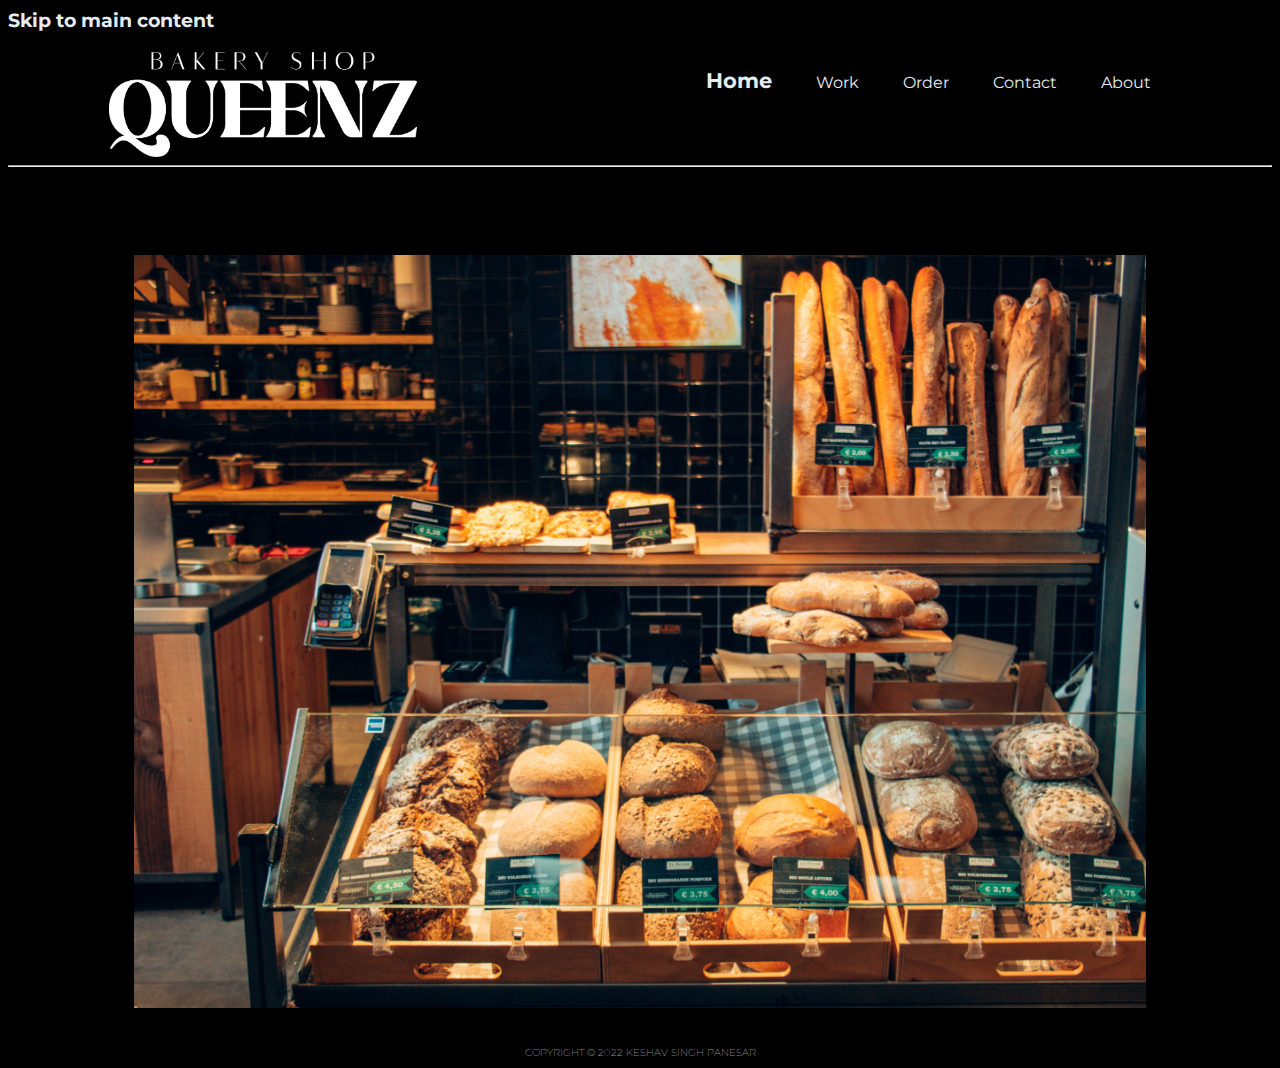
<file: index.html>
<!DOCTYPE html>
<html lang="en">
<head>
    <meta charset="UTF-8">
    <meta http-equiv="X-UA-Compatible" content="IE=edge">
    <meta name="viewport" content="width=device-width, initial-scale=1.0">
    <title>Queenz Bakery Shop</title>
      <!-- adds link to css file for about -->
    <link rel="stylesheet" href="css/main-i.css">
    <!-- adds link to google font -->
    <link rel="preconnect" href="https://fonts.googleapis.com">
    <link rel="preconnect" href="https://fonts.gstatic.com" crossorigin>
    <link href="https://fonts.googleapis.com/css2?family=Abril+Fatface&family=Montserrat:ital,wght@0,300;0,400;0,500;0,600;0,700;0,900;1,700&display=swap" rel="stylesheet">
</head>
<body>
    <header role="banner">
         <!-- adds skip links -->
        <a href="#main-skip" class="skip">Skip to main content</a>
        <!-- adds wrapper to header part to center align content -->
        <div class="head-wrap">
            <div class="header">
                <img class="logo" src="images/white-logo.png" alt="Queenz Bakery Logo">
                <div class="nav-bar">
                    <!-- creates navigation menu for web page -->
                    <nav role="menubar">
                        <ul>
                            <li role="menuitem"><a class="home" href="index.html">Home</a></li>
                            <li role="menuitem"><a class="work" href="work.html">Work</a></li>
                            <li role="menuitem"><a class="order" href="order.html">Order</a></li>
                            <li role="menuitem"><a class="contact" href="contact.html">Contact</a></li>
                            <li role="menuitem"><a href="about.html">About</a></li>
                        </ul>
                    </nav>
                </div>
            </div>
        </div>
        <hr>
    </header>
    <main role="banner">
        <!-- adds wrapper to main content part to center align content -->
        <div class="main-wrap">
            <div class="main-content" id="main-skip">
                <div class="slideshow">
                    <!-- adding images which are responsive for different screen sizes -->
                    <picture>
                        <source media="(max-width: 960px)" srcset="images/slideshow-300w.png">
                        <source media="(min-width: 960px)" srcset="images/slideshow.jpg">
                        <img src="images/slideshow.jpg" alt="this is a slideshow">
                    </picture>
                </div>
            </div>
        </div>
    </main>
    <footer role="banner">
        <!-- adds wrapper to footer part to center align content -->
        <div class="foot-wrap">
            <div class="foot">
                <p>COPYRIGHT © 2022 KESHAV SINGH PANESAR</p>
            </div>
        </div>
    </footer>
</body>
</html>
</file>
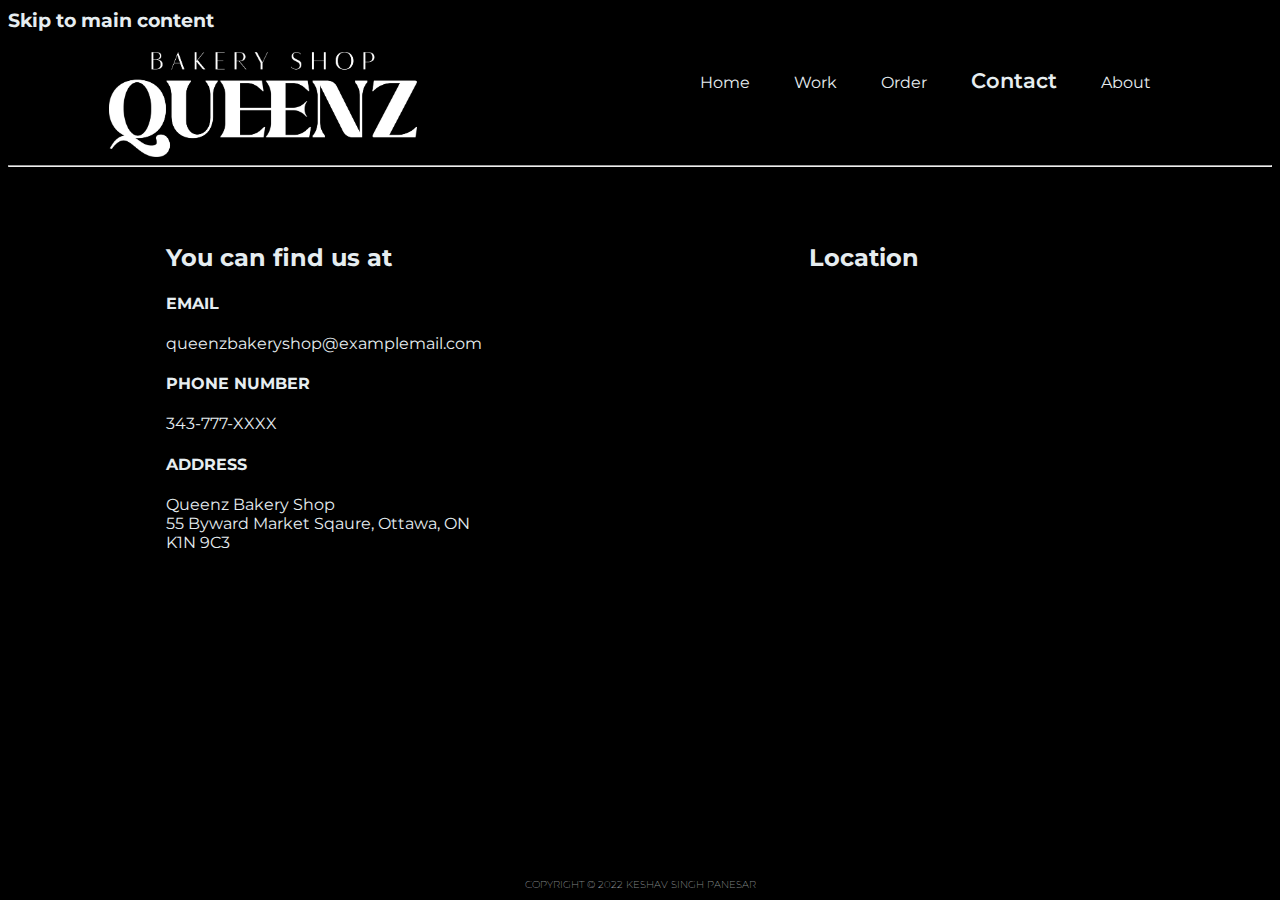
<file: contact.html>
<!DOCTYPE html>
<html lang="en">
<head>
    <meta charset="UTF-8">
    <meta http-equiv="X-UA-Compatible" content="IE=edge">
    <meta name="viewport" content="width=device-width, initial-scale=1.0">
    <title>Queenz Bakery Shop</title>
        <!-- adds link to css file for about -->
    <link rel="stylesheet" href="css/main-c.css">
        <!-- adds link to google font -->
    <link rel="preconnect" href="https://fonts.googleapis.com">
    <link rel="preconnect" href="https://fonts.gstatic.com" crossorigin>
    <link href="https://fonts.googleapis.com/css2?family=Abril+Fatface&family=Montserrat:ital,wght@0,300;0,400;0,500;0,600;0,700;0,900;1,700&display=swap" rel="stylesheet">
</head>
<body>
    <header role="banner">
        <header>
        <!-- adds skip links -->
        <a href="#main-skip" class="skip">Skip to main content</a>
        <!-- adds wrapper to header part to center align content -->
        <div class="head-wrap">
            <div class="header">
                <img class="logo" src="images/white-logo.png" alt="Queenz Bakery Logo">
                <div class="nav-bar">
                    <!-- creates navigation menu for web page -->
                    <nav role="menubar">
                        <ul>
                            <li role="menuitem"><a class="home" href="index.html">Home</a></li>
                            <li role="menuitem"><a class="work" href="work.html">Work</a></li>
                            <li role="menuitem"><a class="order" href="order.html">Order</a></li>
                            <li role="menuitem"><a class="contact" href="contact.html">Contact</a></li>
                            <li role="menuitem"><a href="about.html">About</a></li>
                        </ul>
                    </nav>
                </div>
            </div>
        </div>
        <hr>
    </header>
    <main role="banner">
        <!-- adds wrapper to main content part to center align content -->
        <div class="main-wrap">
            <div class="main-content" id="main-skip">
                <!-- adding schema -->
                <div class="details" itemscope itemtype="https://schema.org/LocalBusiness">
                    <!-- adding details about the bakery -->
                    <h2>You can find us at</h2>
                    <h4>EMAIL</h4>
                    <p itemprop="email">queenzbakeryshop@examplemail.com</p>
                    <h4>PHONE NUMBER</h4>
                    <p itemprop="telephone">343-777-XXXX</p>
                    <h4>ADDRESS</h4>
                    <p itemprop="address" itemscope itemtype="https://schema.org/PostalAddress"> 
                        <span itemprop="name">Queenz Bakery Shop</span> <br>
                        <span itemprop="streetAddress">55 Byward Market Sqaure, Ottawa, ON</span> <br>
                        <span itemprop="postalCode">K1N 9C3</span>
                    </p>
                </div>
                <div class="location">
                    <!-- adding location for where the bakery is located at -->
                    <div class="location">
                        <h2>Location</h2>
                        <iframe src="https://www.google.com/maps/embed?pb=!1m18!1m12!1m3!1d2803.944738567607!2d-75.75712548488849!3d45.349927779099765!2m3!1f0!2f0!3f0!3m2!1i1024!2i768!4f13.1!3m3!1m2!1s0x4cce0718cc4a6ad7%3A0xc6cc467725843e2b!2sAlgonquin%20College%20Ottawa%20Campus!5e0!3m2!1sen!2sca!4v1659623511759!5m2!1sen!2sca" width="500" height="500" style="border:0;" allowfullscreen="" loading="lazy" referrerpolicy="no-referrer-when-downgrade"></iframe>
                    </div>
                </div>
            </div>
        </div>
    </main>
    <footer role="banner">
        <!-- adds wrapper to footer part to center align content -->
        <div class="foot-wrap">
            <div class="foot">
                <p>COPYRIGHT © 2022 KESHAV SINGH PANESAR</p>
            </div>
        </div>
    </footer>
</body>
</html>
</file>
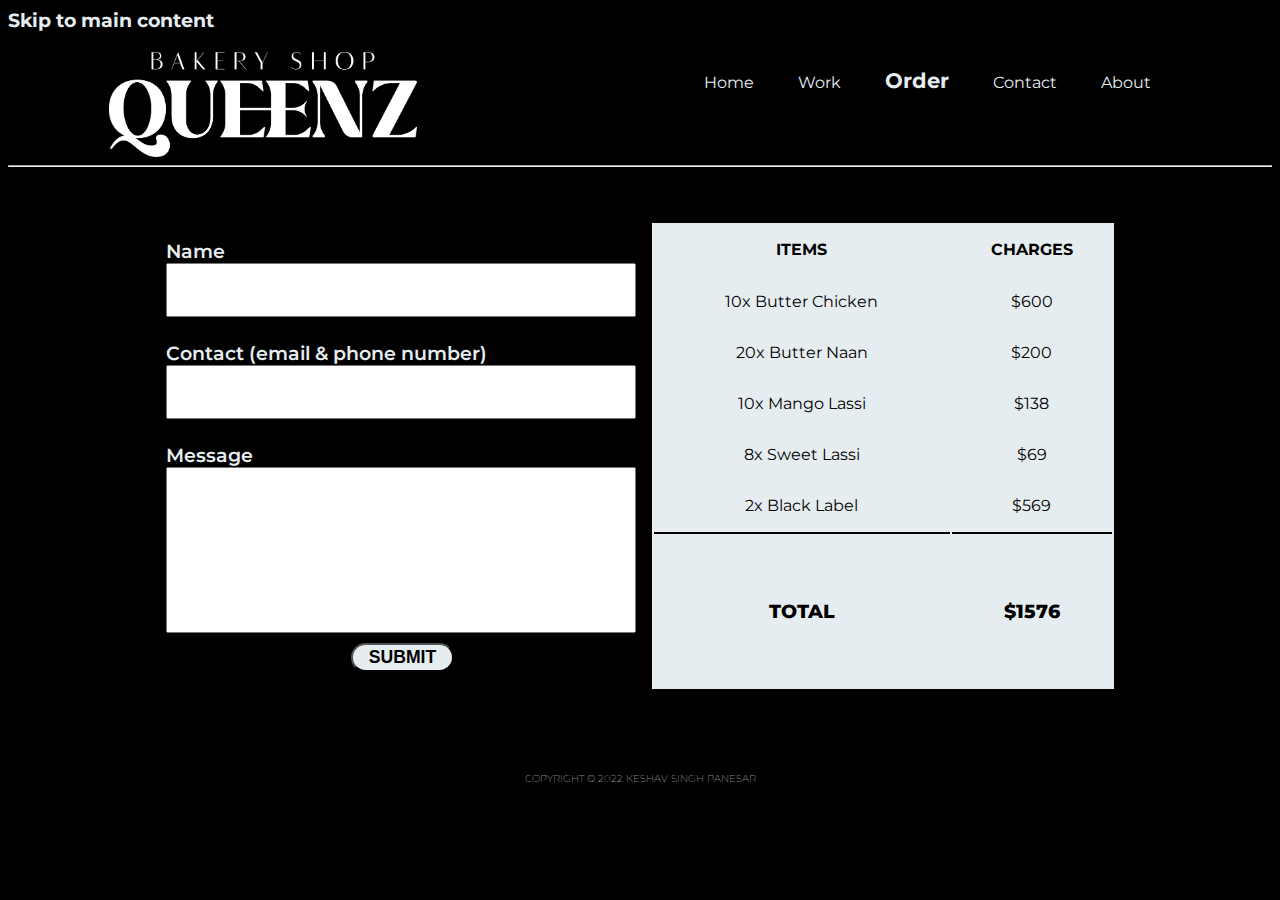
<file: order.html>
<!DOCTYPE html>
<html lang="en">
<head>
    <meta charset="UTF-8">
    <meta http-equiv="X-UA-Compatible" content="IE=edge">
    <meta name="viewport" content="width=device-width, initial-scale=1.0">
    <title>Queenz Bakery Shop</title>
    <!-- adds link to css file for about -->
    <link rel="stylesheet" href="css/main-o.css">
    <!-- adds link to google font -->
    <link rel="preconnect" href="https://fonts.googleapis.com">
    <link rel="preconnect" href="https://fonts.gstatic.com" crossorigin>
    <link href="https://fonts.googleapis.com/css2?family=Abril+Fatface&family=Montserrat:ital,wght@0,300;0,400;0,500;0,600;0,700;0,900;1,700&display=swap" rel="stylesheet">
</head>
<body>
    <header role="banner">
        <!-- adds skip links -->
        <a href="#main-skip" class="skip">Skip to main content</a>
        <!-- adds wrapper to header part to center align content -->
        <div class="head-wrap">
            <div class="header">
                <img class="logo" src="images/white-logo.png" alt="Queenz Bakery Logo">
                <div class="nav-bar">
                    <!-- creates navigation menu for web page -->
                    <nav role="menubar">
                        <ul>
                            <li role="menuitem"><a class="home" href="index.html">Home</a></li>
                            <li role="menuitem"><a class="work" href="work.html">Work</a></li>
                            <li role="menuitem"><a class="order" href="order.html">Order</a></li>
                            <li role="menuitem"><a class="contact" href="contact.html">Contact</a></li>
                            <li role="menuitem"><a href="about.html">About</a></li>
                        </ul>
                    </nav>
                </div>
            </div>
        </div>
        <hr>
    </header>
    <main role="banner">
        <!-- adds wrapper to main content part to center align content -->
        <div class="main-wrap">
            <div class="main-content" id="main-skip">
                <!-- adds form box for placing an order -->
                    <div class="contactbox">
                        <label for="name">Name</label><br>
                        <input type="text" id="name" name="fullname" class="forminput"><br><br>    
                        <label for="email">Contact (email & phone number)</label><br>
                        <input type="text" id="email" name="emailaddress" class="forminput"><br><br>    
                        <label for="message">Message</label><br>
                        <input type="text" id="message" name="message" class="formmessageinput"><br><br>  
                          <!-- creates a submit button -->
                        <button type="submit" class="formbutton">SUBMIT</button>
                    </div>  
                    <!-- creates table for items ordered -->
                    <table role="table">
                        <tr>
                            <th>ITEMS</th>
                            <th>CHARGES</th>    
                        </tr>
                        <tr>
                            <td>10x Butter Chicken</td>
                            <td>$600</td>
                        </tr>
                        <tr>
                            <td>20x Butter Naan</td>
                            <td>$200</td>
                        </tr>
                        <tr>
                            <td>10x Mango Lassi</td>
                            <td>$138</td>
                        </tr>
                        <tr>
                            <td>8x Sweet Lassi</td>
                            <td>$69</td>
                        </tr>
                        <tr>
                            <td>2x Black Label</td>
                            <td>$569</td>
                        </tr>
                        <tr>
                            <td><p>TOTAL</p></td>
                            <td>$1576</td>
                        </tr>
                    </table>
            </div>
        </div>
    </main>
    <footer role="banner">
        <!-- adds wrapper to footer part to center align content -->
        <div class="foot-wrap">
            <div class="foot">
                <p>COPYRIGHT © 2022 KESHAV SINGH PANESAR</p>
            </div>
        </div>
    </footer>
</body>
</html>
</file>
<file: css/main-i.css>
/* seting up a background color for whole webpage */
html{
    background-color: black;
}

/* styling the txt */
body{
    color: #E6EDF0;
    font-family: 'Montserrat', sans-serif;
}

/* setting a wrapper for header */
.head-wrap{
    width: 80%;
    margin: auto;
    justify-content: center;
}

/* adds styles to nav bar */
.nav-bar {
    width: 100%;
    text-align: center;
}


.logo{
    width: 50%;
    padding-top: 20px;
    margin-left: auto;
    margin-right: auto;
    display: block;
}

.nav-bar ul li{
    list-style-type: none;
    
}

ul{
    padding: 0%;
}

.nav-bar a {
    color: #E6EDF0;
    display: block;
    padding: 12px;
    text-decoration: none;
}

.nav-bar a:hover {
    color: #A80410;
    font-size: 1.2rem;
    transition: 0.25s ease-in-out;
}

/* customsing skip links for screen reader */
.skip {
    left: -10000px;
    top: auto;
    width: 1px;
    height: 1px;
    text-decoration: none;
    color: #E6EDF0;
    font-weight: 700;
    font-size: 1.2rem;
}

.skip:focus {
    position: static;
    width: auto;
    height: auto;
}

/* making the image of main page display as slideshow */
.slideshow img{
    width: 100%;
}

/* adding style to footer content */
.foot p{
    font-weight: 100;
    font-size: 0.6rem;
    text-align: center;
    padding-top: 1.6rem;
}

  /* adding breakpoint for desktop display */
@media screen and (min-width: 960px) {

    /* adding flexbox properties to header */
    .header{
        display: flex;
    }

    /* resizing logo */
    .logo{
        width: 29%;
    }

    /* aligning navbar to right */
    .nav-bar {
        text-align: right;
    }

    /* styling navbar for desktop view */
    .nav-bar ul li {
        display: inline-block;
        text-decoration: none;
        justify-content: space-between;
        margin: auto;
    }

    .nav-bar a {
        padding: 20px;
    }

    .nav-bar a.home {
        font-weight: 700;
        font-size: 1.3rem;
    }

    /* aligning content in header with wraper */
    .head-wrap{
        width: 84%;
        margin: auto;
        justify-content: center;
    }

    /* aligning content in header with wraper */
    .main-wrap,.foot-wrap{
        width: 80%;
        margin: auto;
        justify-content: center;
    }

    /* adding padding to slideshow image on top side */
    .slideshow{
        padding-top: 5rem;
    }
  
}
</file>
<file: css/main-c.css>
/* seting up a background color for whole webpage */
html{
    background-color: black;

}

/* styling the txt */
body{
    color: #E6EDF0;
    font-family: 'Montserrat', sans-serif;
}

/* setting a wrapper for header */
.head-wrap{
    width: 80%;
    margin: auto;
    justify-content: center;
}

/* customsing skip links for screen reader */
.skip {
    left: -10000px;
    top: auto;
    width: 1px;
    height: 1px;
    text-decoration: none;
    color: #E6EDF0;
    font-weight: 700;
    font-size: 1.2rem;
}

.skip:focus {
    position: static;
    width: auto;
    height: auto;
    
}

/* adds styles to nav bar */
.nav-bar {
    width: 100%;
    text-align: center;
}

.logo{
    width: 50%;
    padding-top: 20px;
    margin-left: auto;
    margin-right: auto;
    display: block;
}

.nav-bar ul li{
    list-style-type: none;
    
}

ul{
    padding: 0%;
}

.nav-bar a {
    color: #E6EDF0;
    display: block;
    padding: 12px;
    text-decoration: none;
    transition: ease-in-out 0.25s;
}

.nav-bar a:hover {
    color: #A80410;
    font-size: 1.2rem;
    font-weight: 600;
}

/* adds style to contact details */
.details{
    text-align: center;
    padding-bottom: 2rem;
}

/* sizing location map for mobile view */
.location{
    width: 90%;
    text-align: center;
}

/* adding style to footer content */
.foot p{
    font-weight: 100;
    font-size: 0.6rem;
    text-align: center;
    padding-top: 1.6rem;
}

/* adding breakpoint for desktop display */
@media screen and (min-width: 960px) {

    /* adding flexbox properties to header */
    .header{
        display: flex;
    }

    /* resizing logo */
    .logo{
        width: 29%;
    }

    /* aligning navbar to right */
    .nav-bar {
        text-align: right;
    }

    /* styling navbar for desktop view */
    .nav-bar ul li {
        display: inline-block;
        text-decoration: none;
        justify-content: space-between;
        margin: auto;
    }

    .nav-bar a {
        padding: 20px;
    }

    .nav-bar a.contact {
        font-weight: 600;
        font-size: 1.3rem;
    }

    /* aligning content in header with wraper */
    .head-wrap{
        width: 84%;
        margin: auto;
        justify-content: center;
    }

    /* aligning content in main and footer with wraper */
    .main-wrap,.foot-wrap{
        width: 75%;
        margin: auto;
        justify-content: center;
    }

    /* putting display grid property on contact details */
    .details{ grid-area: b1;}
    .location{ grid-area: b2;}
    

    .main-content{
        padding: 3rem 0;
        display: grid;
        grid-template-columns: repeat(2,1fr); 
        grid-template-areas: 
        'b1 b2';
        gap: 1.5rem;
    }

    /* aligning text for contacting details */
    .details{
        text-align: left;
        padding-bottom: 2rem;
    }
    
    /* setting width for map */
    .location{
        width: 100%;
    }

}
</file>
<file: css/main-o.css>
/* seting up a background color for whole webpage */
html{
    background-color: black;
}

/* styling the txt */
body{
    color: #E6EDF0;
    font-family: 'Montserrat', sans-serif;
}

/* setting a wrapper for header */
.head-wrap{
    width: 80%;
    margin: auto;
    justify-content: center;
}

/* customsing skip links for screen reader */
.skip {
    left: -10000px;
    top: auto;
    width: 1px;
    height: 1px;
    text-decoration: none;
    color: #E6EDF0;
    font-weight: 700;
    font-size: 1.2rem;
}

.skip:focus {
    position: static;
    width: auto;
    height: auto;
    
}

/* adds styles to nav bar */
.nav-bar {
    width: 100%;
    text-align: center;
}

.logo{
    width: 50%;
    padding-top: 20px;
    margin-left: auto;
    margin-right: auto;
    display: block;
}


.nav-bar ul li{
    list-style-type: none;
    
}

ul{
    padding: 0%;
}
.nav-bar a {
    color: #E6EDF0;
    display: block;
    padding: 12px;
    text-decoration: none;
    transition: ease-in-out 0.25s;
}

.nav-bar a:hover {
    color: #A80410;
    font-size: 1.2rem;
}

/* adusting main content wrapper */
.main-wrap{
    width: 90%;
    margin: auto;
    justify-content: center;
}

/* stylising the contact form */
.contactbox {
    font-weight: 600;
    font-size: 1.2rem;
    padding: 1rem 0rem 2rem 0rem;
}

.forminput {
    width: 100%;
    height: 1.5rem;
    font-size: 18px;
}

.forminput:focus{
    background-color: lightblue;
    color: #CBD7CE;
}

.formmessageinput:focus{
    background-color: lightblue;
    color: black;
}

.formmessageinput {
    width: 100%;
    font-size: 18px;
    height: 5rem;
}

/* adding style to submit button */
.formbutton {
    background-color: #E6EDF0;
    color: black;
    padding: 0.1rem 1rem;
    font-size: 1.1rem;
    font-weight: 700;
    border-radius: 40px;
    transition: ease-in-out 0.25s;
}

/* adding style to submit button during hover state */
.formbutton:hover{
    translate: y-axis 1rem;
    padding: 0.2rem 1.5rem;
    font-size: 1.2rem;
}

/* adding style to submit button during active state or when button is pressed*/
.formbutton:active{
    background-color: #A80410;
    color: #CBD7CE;
}

.contactbox{
    position: relative;
}

.formbutton{
    position: absolute;
    margin-left: 40%;
    transform: translateY(-50%);
    transform: translateY(-50%);
}

/* giving style to table for placing an order */
table{
    width: 100%;
}
 
/* choosing color for background and text */
table{
    background-color: #E6EDF0;
    color: black;
    text-align: center;
}

/* targeting a specific element for table */
table tr:nth-child(7) td{
    border-top: 2px solid ;
    font-weight: 800;
    font-size: 2rem;
}

/* adding style to footer content */
.foot p{
    font-weight: 100;
    font-size: 0.6rem;
    text-align: center;
    padding-top: 1.6rem;
}

  /* adding breakpoint for desktop display */
@media screen and (min-width: 960px) {

    /* adding flexbox properties to header */
    .header{
        display: flex;
    }

    /* resizing logo */
    .logo{
        width: 29%;
    }

    /* aligning navbar to right */
    .nav-bar {
        text-align: right;
    }

    /* styling navbar for desktop view */
    .nav-bar ul li {
        display: inline-block;
        text-decoration: none;
        justify-content: space-between;
    }

    .nav-bar a {
        padding: 20px;
    }

    .nav-bar a.order {
        font-weight: 700;
        font-size: 1.3rem;
    }

    /* aligning content in header with wraper */
    .head-wrap{
        width: 84%;
        margin: auto;
        justify-content: center;
    }

    /* aligning content in main and footer with wraper */
    .main-wrap,.foot-wrap{
        width: 75%;
        margin: auto;
        justify-content: center;
    }
    
    /* putting display grid property on ordering secton */
    .contact{ grid-area: b1;}
    .location{ grid-area: b2;}
    

    .main-content{
        padding: 3rem 0;
        display: grid;
        grid-template-columns: repeat(2,1fr); 
        grid-template-areas: 
        'b1 b2';
        gap: 1.5rem;
    }

    /* stylising the contact form */
    .contactbox {
        font-weight: 600;
        font-size: 1.2rem;
    }

    
    .forminput {
        width: 100%;
        height: 3rem;
        font-size: 18px;
    }

    .formmessageinput {
        width: 100%;
        font-size: 18px;
        height: 10rem;
    }

    .formbutton {
        background-color: #E6EDF0;
        color: black;
        padding: 0.1rem 1rem;
        font-size: 1.1rem;
        font-weight: 700;
        border-radius: 40px;
    }
     
    .contact .formbutton{
        margin: auto;
        justify-content: center;
        align-items: center;
    }

    /* giving style to table for placing an order */
    table{
        background-color: #E6EDF0;
        color: black;
        text-align: center;
    }
    
    table tr:nth-child(7) td{
        border-top: 2px solid ;
        font-weight: 800;
        font-size: 1.2rem;
    }
}
</file>
